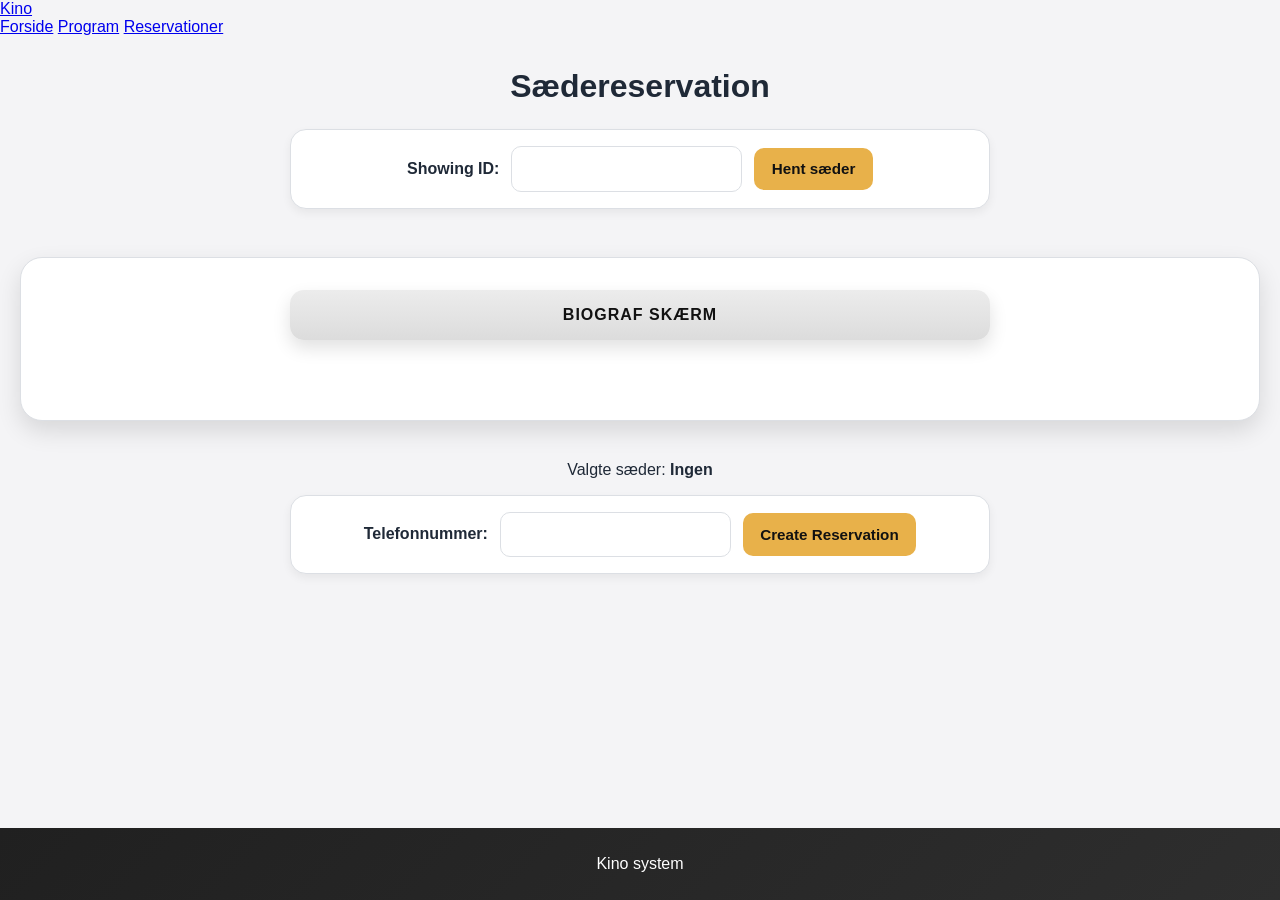
<file: showing.html>
<!DOCTYPE html>
<html lang="da">
<head>
  <meta charset="UTF-8">
  <title>Sædereservation</title>
  <link rel="stylesheet" href="../css/seat-reservation.css">
</head>
<body>

<nav class="navbar">
  <div class="navbar-left">
    <a href="#" class="logo">Kino</a>
  </div>
  <div class="navbar-right">
    <a href="#">Forside</a>
    <a href="#">Program</a>
    <a href="#">Reservationer</a>
  </div>
</nav>

<main>
  <h1>Sædereservation</h1>

  <div class="form-box">
    <label for="showingId">Showing ID:</label>
    <input id="showingId" type="number">
    <button id="btnLoadSeats">Hent sæder</button>
  </div>

  <p id="statusText"></p>

  <div id="cinema">
    <div id="screen">BIOGRAF SKÆRM</div>
    <div id="seatGrid"></div>
  </div>

  <p>
    Valgte sæder:
    <span id="selectedSeatsText">Ingen</span>
  </p>

  <div class="form-box">
    <label for="phoneNr">Telefonnummer:</label>
    <input id="phoneNr" type="text">
    <button id="btnCreateReservation">Create Reservation</button>
  </div>

  <p id="resultMessage"></p>
</main>

<footer>
  <p>Kino system</p>
</footer>

<div id="confirmationPopup" class="overlay">
  <div class="popupboks">
    <h2>Reservation bekræftet</h2>

    <p><strong>Showing:</strong> <span id="popupShowing"></span></p>
    <p><strong>Telefonnummer:</strong> <span id="popupPhone"></span></p>
    <p><strong>Valgte sæder:</strong> <span id="popupSeats"></span></p>

    <div class="popup-footer">
      <button id="popupOkBtn">OK</button>
    </div>
  </div>
</div>

<script src="../js/seat-reservation.js"></script>
</body>
</html>
</file>
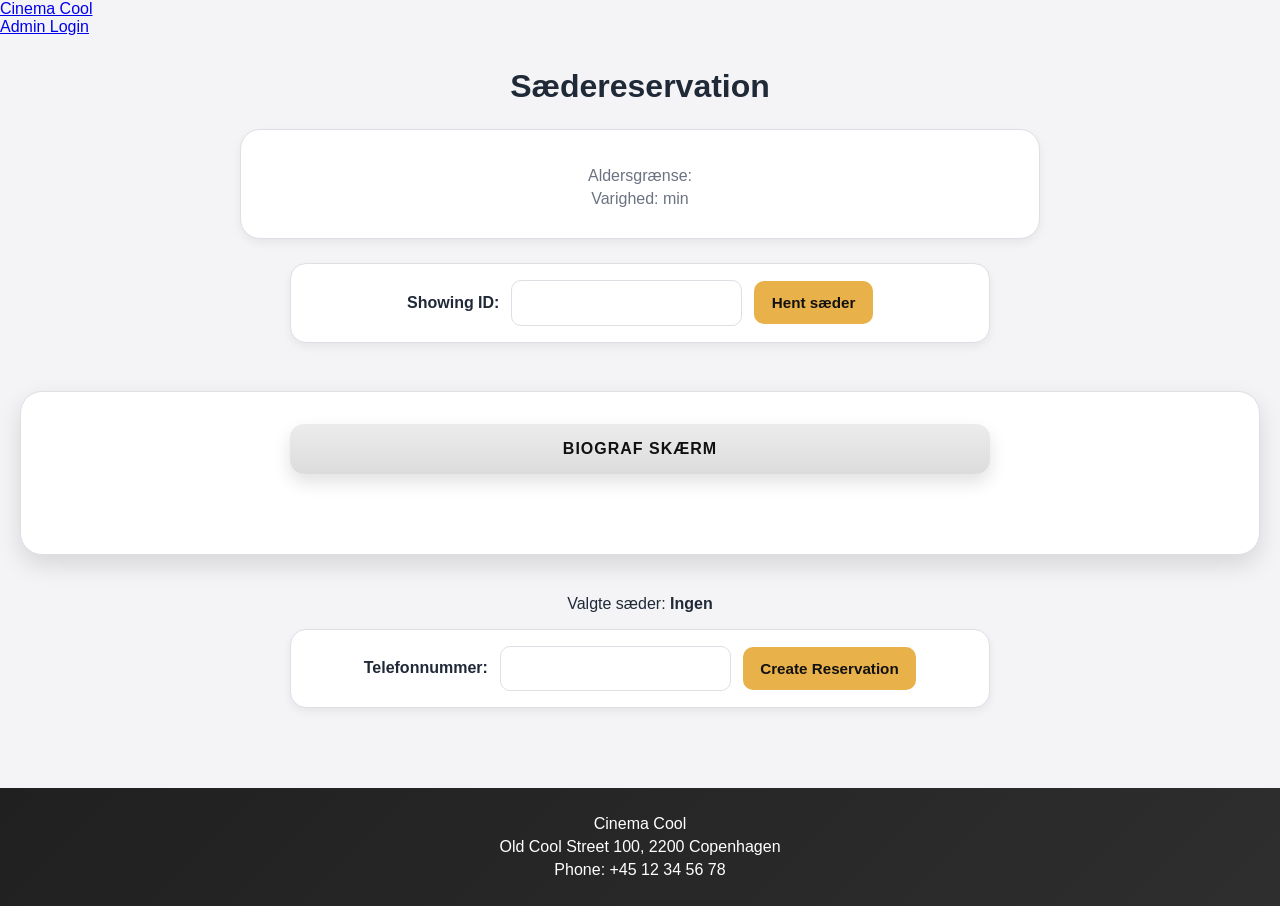
<file: HTML/showing.html>
<!DOCTYPE html>
<html lang="da">
<head>
  <meta charset="UTF-8">
  <title>Sædereservation</title>
  <link rel="stylesheet" href="../css/seat-reservation.css">
</head>
<body>

<!-- header fragment -->
<div id="header-container"></div>

<main>
  <h1>Sædereservation</h1>

  <div class="movie-info">
    <!-- Her vises filmens billede, hvis filmen har et -->
    <img id="movieImage" alt="Film billede" style="max-width: 250px; display: none; margin-bottom: 15px;">
    <h2 id="movieTitle"></h2>
    <p>Aldersgrænse: <span id="movieAgeLimit"></span></p>
    <p>Varighed: <span id="movieDuration"></span> min</p>
  </div>

  <!-- hidden div, til at indtaste showing id manuelt, og som også sender værdien videre fra URL så den showings sæder bliver hentet-->
  <div class="form-box" hidden>
    <label for="showingId">Showing ID:</label>
    <input id="showingId" type="number">
    <button id="btnLoadSeats">Hent sæder</button>
  </div>

  <p id="statusText"></p>

  <div id="cinema">
    <div id="screen">BIOGRAF SKÆRM</div>
    <div id="seatGrid"></div>
  </div>

  <p>
    Valgte sæder:
    <span id="selectedSeatsText">Ingen</span>
  </p>

  <div class="form-box">
    <label for="phoneNr">Telefonnummer:</label>
    <input id="phoneNr" type="text">
    <button id="btnCreateReservation">Create Reservation</button>
  </div>

  <p id="resultMessage"></p>
</main>

<div id="confirmationPopup" class="overlay">
  <div class="popupboks">
    <h2>Reservation bekræftet</h2>

    <p><strong>Showing:</strong> <span id="popupShowing"></span></p>
    <p><strong>Telefonnummer:</strong> <span id="popupPhone"></span></p>
    <p><strong>Valgte sæder:</strong> <span id="popupSeats"></span></p>

    <div class="popup-footer">
      <button id="popupOkBtn">OK</button>
    </div>
  </div>
</div>

<div id="footer-container"></div>

<!-- JS scripts -->
<script src="/js/fragments.js"></script>

<script src="../js/seat-reservation.js"></script>
</body>
</html>
</file>
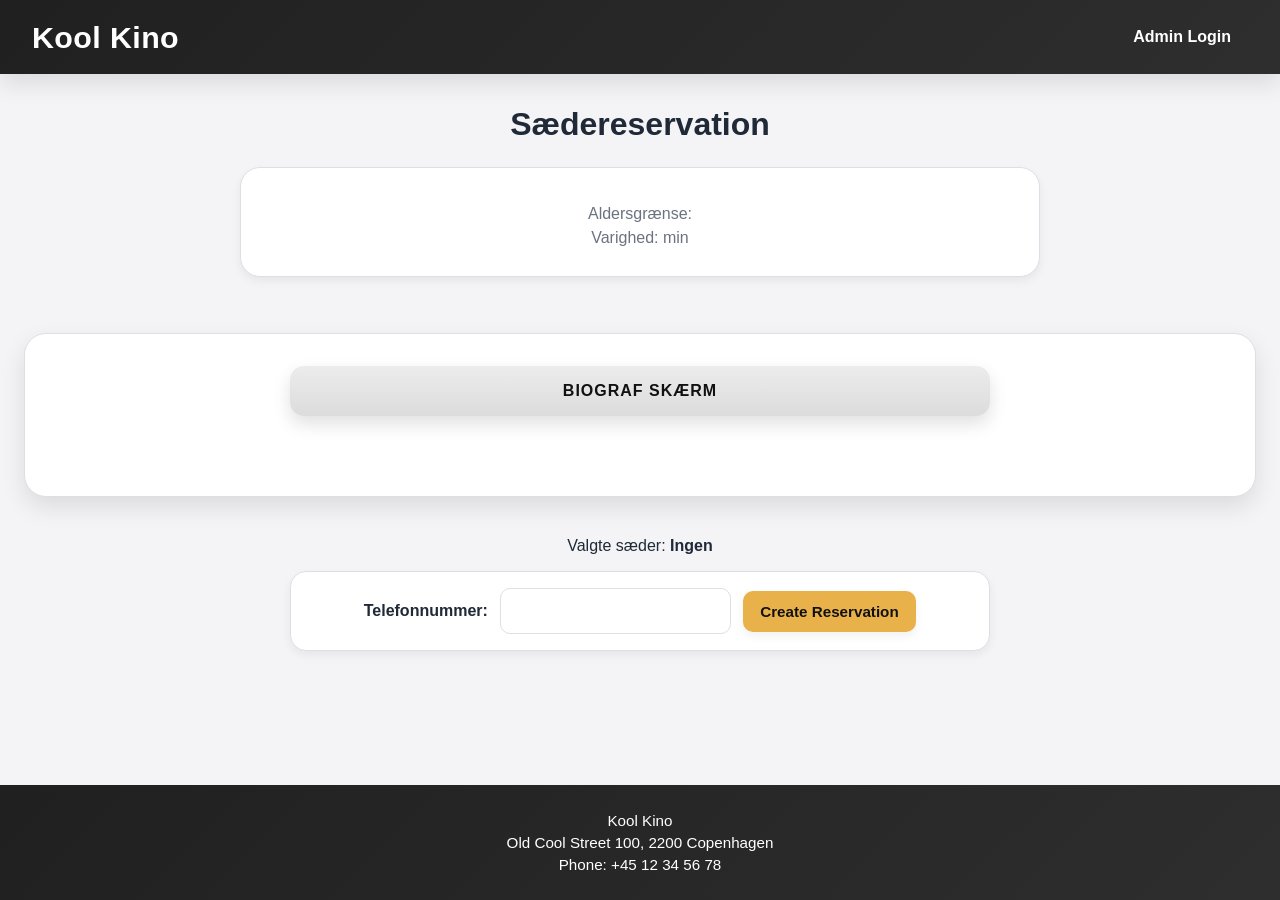
<file: index/showing.html>
<!DOCTYPE html>
<html lang="da">
<head>
  <meta charset="UTF-8">
  <title>Sædereservation</title>
  <link rel="stylesheet" href="../css/seat-reservation.css">
  <link rel="stylesheet" href="../css/style.css">

</head>
<body>

<!-- header fragment -->
<div id="header-container"></div>

<main>
  <h1>Sædereservation</h1>

  <div class="movie-info">
    <!-- Her vises filmens billede, hvis filmen har et -->
    <img id="movieImage" alt="Film billede" style="max-width: 250px; display: none; margin-bottom: 15px;">
    <h2 id="movieTitle"></h2>
    <p>Aldersgrænse: <span id="movieAgeLimit"></span></p>
    <p>Varighed: <span id="movieDuration"></span> min</p>
  </div>

  <!-- hidden div, til at indtaste showing id manuelt, og som også sender værdien videre fra URL så den showings sæder bliver hentet-->
  <div hidden>
    <label for="showingId" hidden>Showing ID:</label>
    <input id="showingId" type="number" hidden>
    <button id="btnLoadSeats" hidden>Hent sæder</button>
  </div>

  <p id="statusText"></p>

  <div id="cinema">
    <div id="screen">BIOGRAF SKÆRM</div>
    <div id="seatGrid"></div>
  </div>

  <p>
    Valgte sæder:
    <span id="selectedSeatsText">Ingen</span>
  </p>

  <div class="form-box">
    <label for="phoneNr">Telefonnummer:</label>
    <input id="phoneNr" type="text">
    <button id="btnCreateReservation">Create Reservation</button>
  </div>

  <p id="resultMessage"></p>
</main>

<div id="confirmationPopup" class="overlay">
  <div class="popupboks">
    <h2>Reservation bekræftet</h2>

    <p><strong>Showing:</strong> <span id="popupShowing"></span></p>
    <p><strong>Telefonnummer:</strong> <span id="popupPhone"></span></p>
    <p><strong>Valgte sæder:</strong> <span id="popupSeats"></span></p>

    <div class="popup-footer">
      <button id="popupOkBtn">OK</button>
    </div>
  </div>
</div>

<div id="footer-container"></div>

<!-- JS scripts -->
<script src="/js/fragments.js"></script>

<script src="../js/seat-reservation.js"></script>
</body>
</html>
</file>
<file: css/seat-reservation.css>
/* =========================
   SEAT-RESERVATION.CSS
   Showing / sædereservation
   ========================= */

*,
*::before,
*::after {
    box-sizing: border-box;
}

:root {
    --bg: #f4f4f6;
    --surface: #ffffff;
    --surface-2: #f8f8fa;
    --text: #1f2937;
    --muted: #6b7280;
    --border: #dcdfe4;
    --dark: #202020;
    --dark-2: #2d2d2d;
    --accent: #e8b14a;
    --accent-hover: #d79f34;
    --green: #1f9d55;
    --blue: #2563eb;
    --red: #dc2626;
    --shadow-sm: 0 4px 10px rgba(0, 0, 0, 0.06);
    --shadow-md: 0 10px 25px rgba(0, 0, 0, 0.12);
    --radius: 16px;
    --max-width: 1300px;
}

html,
body {
    margin: 0;
    padding: 0;
}

body {
    font-family: Arial, sans-serif;
    background: var(--bg);
    color: var(--text);
    min-height: 100vh;
    display: flex;
    flex-direction: column;
}

/* =========================
   MAIN
   ========================= */

main {
    width: 100%;
    max-width: var(--max-width);
    margin: 0 auto;
    padding: 2rem 1.25rem 3rem;
    display: flex;
    flex-direction: column;
    align-items: center;
}

h1 {
    margin: 0 0 1.5rem;
    font-size: 2rem;
    text-align: center;
}

/* =========================
   MOVIE INFO
   ========================= */

.movie-info {
    width: 100%;
    max-width: 800px;
    background: var(--surface);
    border: 1px solid var(--border);
    border-radius: 20px;
    box-shadow: var(--shadow-sm);
    padding: 1.5rem;
    margin-bottom: 1.5rem;
    text-align: center;
}

.movie-info img {
    width: 100%;
    max-width: 260px;
    max-height: 360px;
    object-fit: cover;
    border-radius: 16px;
    display: block;
    margin: 0 auto 1rem;
    box-shadow: var(--shadow-sm);
}

.movie-info h2 {
    margin: 0.5rem 0 0.8rem;
    font-size: 1.6rem;
}

.movie-info p {
    margin: 0.35rem 0;
    color: var(--muted);
    font-size: 1rem;
}

/* =========================
   STATUS / SELECTED TEXT
   ========================= */

#statusText,
#selectedSeatsText,
#resultMessage {
    width: 100%;
    max-width: 800px;
    margin: 0.5rem auto;
    text-align: center;
    font-size: 1rem;
    font-weight: 600;
}

#selectedSeatsText {
    color: var(--text);
}

/* =========================
   CINEMA AREA
   ========================= */

#cinema {
    width: 100%;
    background: var(--surface);
    border: 1px solid var(--border);
    border-radius: 22px;
    box-shadow: var(--shadow-md);
    padding: 2rem 1rem;
    margin: 1rem 0 1.5rem;
    display: flex;
    flex-direction: column;
    align-items: center;
    overflow-x: auto;
}

#screen {
    width: min(700px, 90%);
    margin-bottom: 2rem;
    padding: 1rem;
    background: linear-gradient(180deg, #ececec, #dcdcdc);
    color: #111;
    font-weight: 800;
    letter-spacing: 1px;
    text-align: center;
    border-radius: 14px;
    box-shadow: 0 8px 18px rgba(0, 0, 0, 0.12);
}

#seatGrid {
    display: grid;
    gap: 0.6rem;
    justify-content: center;
    min-width: fit-content;
    padding: 0.5rem;
}

/* =========================
   SEATS
   ========================= */

.seat {
    width: 55px;
    height: 55px;
    border: none;
    border-radius: 14px 14px 10px 10px;
    color: white;
    font-size: 0.72rem;
    font-weight: 700;
    cursor: pointer;
    position: relative;
    transition: transform 0.15s ease, opacity 0.15s ease;
    box-shadow: 0 3px 8px rgba(0, 0, 0, 0.16);
}

.seat:hover:not(:disabled) {
    transform: translateY(-2px);
}

.seat::before,
.seat::after {
    content: "";
    position: absolute;
    top: 10px;
    width: 6px;
    height: 28px;
    background-color: #444;
    border-radius: 4px;
}

.seat::before {
    left: -4px;
}

.seat::after {
    right: -4px;
}

.available {
    background-color: var(--green);
}

.selected {
    background-color: var(--blue);
}

.reserved {
    background-color: var(--red);
    cursor: not-allowed;
    opacity: 0.92;
}

/* =========================
   FORM
   ========================= */

.form-box {
    width: 100%;
    max-width: 700px;
    background: var(--surface);
    border: 1px solid var(--border);
    border-radius: 16px;
    box-shadow: var(--shadow-sm);
    padding: 1rem 1.2rem;
    margin-bottom: 1rem;
    display: flex;
    justify-content: center;
    align-items: center;
    gap: 0.75rem;
    flex-wrap: wrap;
}

label {
    font-weight: 700;
    color: var(--text);
}

input {
    padding: 0.8rem 0.9rem;
    font-size: 1rem;
    border: 1px solid var(--border);
    border-radius: 10px;
    min-width: 220px;
    background: white;
    color: var(--text);
}

input:focus {
    outline: none;
    border-color: var(--accent);
    box-shadow: 0 0 0 3px rgba(232, 177, 74, 0.18);
}

button {
    border: none;
    border-radius: 10px;
    padding: 0.8rem 1.1rem;
    font-size: 0.95rem;
    font-weight: 700;
    cursor: pointer;
    background: var(--accent);
    color: #111;
    transition: 0.2s ease;
}

button:hover {
    background: var(--accent-hover);
}

/* =========================
   POPUP
   ========================= */

.overlay {
    position: fixed;
    inset: 0;
    background: rgba(17, 24, 39, 0.62);
    display: none;
    justify-content: center;
    align-items: center;
    z-index: 1000;
    padding: 1rem;
}

.popupboks {
    background: white;
    color: var(--text);
    padding: 1.5rem;
    border-radius: 18px;
    width: 100%;
    max-width: 420px;
    box-shadow: var(--shadow-md);
    text-align: left;
}

.popupboks h2 {
    margin-top: 0;
    margin-bottom: 1rem;
    text-align: center;
}

.popupboks p {
    margin: 0.7rem 0;
    line-height: 1.5;
}

.popup-footer {
    display: flex;
    justify-content: center;
    margin-top: 1.2rem;
}

.popup-footer button {
    min-width: 120px;
}

/* =========================
   FOOTER
   ========================= */

footer {
    background: linear-gradient(135deg, #202020, #2e2e2e);
    color: white;
    text-align: center;
    padding: 1.4rem 1rem;
    margin-top: auto;
}

footer p {
    margin: 0.3rem 0;
}

/* =========================
   RESPONSIVE
   ========================= */

@media (max-width: 768px) {
    main {
        padding: 1.2rem 0.8rem 2rem;
    }

    h1 {
        font-size: 1.6rem;
    }

    .movie-info {
        padding: 1rem;
    }

    .movie-info h2 {
        font-size: 1.3rem;
    }

    .form-box {
        flex-direction: column;
        align-items: stretch;
    }

    .form-box label {
        text-align: center;
    }

    input,
    button {
        width: 100%;
        min-width: unset;
    }

    .seat {
        width: 44px;
        height: 44px;
        font-size: 0.62rem;
    }

    .seat::before,
    .seat::after {
        height: 22px;
        top: 8px;
    }

    #screen {
        font-size: 0.95rem;
    }
}
</file>
<file: css/style.css>
/* =========================
   STYLE.CSS
   Index + fælles styling
   ========================= */

*,
*::before,
*::after {
    box-sizing: border-box;
}

:root {
    --bg: #f4f4f6;
    --surface: #ffffff;
    --surface-2: #f8f8fa;
    --text: #1f2937;
    --muted: #6b7280;
    --border: #dcdfe4;
    --dark: #1f1f1f;
    --dark-2: #2d2d2d;
    --accent: #e8b14a;
    --accent-hover: #d79f34;
    --shadow-sm: 0 4px 10px rgba(0, 0, 0, 0.06);
    --shadow-md: 0 10px 25px rgba(0, 0, 0, 0.10);
    --radius: 14px;
    --radius-sm: 10px;
    --max-width: 1300px;
}

html,
body {
    margin: 0;
    padding: 0;
}

body {
    font-family: Arial, sans-serif;
    background: var(--bg);
    color: var(--text);
    min-height: 100vh;
    display: flex;
    flex-direction: column;
}

/* =========================
   HEADER / NAVBAR
   ========================= */

.navbar {
    background: linear-gradient(135deg, #202020, #2e2e2e);
    color: white;
    padding: 1rem 2rem;
    display: flex;
    justify-content: space-between;
    align-items: center;
    gap: 1rem;
    box-shadow: var(--shadow-md);
    position: sticky;
    top: 0;
    z-index: 100;
}

.navbar-left .logo {
    color: white;
    text-decoration: none;
    font-size: 1.9rem;
    font-weight: 800;
    letter-spacing: 0.4px;
}

.navbar-right {
    display: flex;
    align-items: center;
    gap: 0.75rem;
}

.navbar-right a {
    color: white;
    text-decoration: none;
    padding: 0.7rem 1rem;
    border-radius: 10px;
    transition: 0.2s ease;
    border: 1px solid transparent;
    font-weight: 600;
}

.navbar-right a:hover {
    background: white;
    color: var(--dark);
    border-color: white;
}

/* =========================
   MAIN
   ========================= */

main {
    width: 100%;
    max-width: var(--max-width);
    margin: 0 auto;
    padding: 2rem 1.5rem 3rem;
    flex: 1;
}

/* =========================
   DATE SELECTOR
   ========================= */

.date-selector {
    background: var(--surface);
    border: 1px solid var(--border);
    border-radius: 16px;
    box-shadow: var(--shadow-sm);
    padding: 1rem 1.25rem;
    margin: 0 auto 2rem;
    display: flex;
    justify-content: center;
    align-items: center;
    gap: 1rem;
    width: fit-content;
    min-width: 280px;
}

#currentDate {
    min-width: 150px;
    text-align: center;
    font-size: 1.05rem;
    font-weight: 700;
    color: var(--text);
}

/* =========================
   BUTTONS
   ========================= */

button {
    border: none;
    border-radius: 10px;
    padding: 0.75rem 1.1rem;
    font-size: 0.95rem;
    font-weight: 700;
    cursor: pointer;
    background: var(--accent);
    color: #111;
    transition: 0.2s ease;
    box-shadow: var(--shadow-sm);
}

button:hover {
    background: var(--accent-hover);
    transform: translateY(-1px);
}

/* =========================
   MOVIE GRID
   ========================= */

#movie-container {
    display: grid;
    grid-template-columns: repeat(auto-fit, minmax(260px, 1fr));
    gap: 1.5rem;
    align-items: stretch;
}

.movie-card {
    background: var(--surface);
    border: 1px solid var(--border);
    border-radius: 18px;
    overflow: hidden;
    box-shadow: var(--shadow-sm);
    transition: 0.22s ease;
    cursor: pointer;
    display: flex;
    flex-direction: column;
    min-height: 100%;
}

.movie-card:hover {
    transform: translateY(-4px);
    box-shadow: var(--shadow-md);
}

.movie-poster {
    width: 100%;
    height: 320px;
    object-fit: cover;
    display: block;
    background: #ddd;
}

.movie-card h3 {
    margin: 1rem 1rem 0.6rem;
    font-size: 1.2rem;
    line-height: 1.3;
    color: var(--text);
}

.movie-card p {
    margin: 0 1rem 0.6rem;
    color: var(--muted);
    font-size: 0.98rem;
    line-height: 1.4;
}

.movie-card p:last-child {
    margin-bottom: 1.2rem;
}

.movie-card .time {
    font-weight: 700;
    color: var(--text);
}

/* tom besked */
#movie-container > p {
    grid-column: 1 / -1;
    background: var(--surface);
    border: 1px dashed var(--border);
    padding: 2rem;
    border-radius: 16px;
    text-align: center;
    color: var(--muted);
    box-shadow: var(--shadow-sm);
}

/* =========================
   FOOTER
   ========================= */

footer {
    background: linear-gradient(135deg, #202020, #2e2e2e);
    color: white;
    text-align: center;
    padding: 1.4rem 1rem;
    margin-top: auto;
}

footer p {
    margin: 0.3rem 0;
    font-size: 0.95rem;
}

/* =========================
   RESPONSIVE
   ========================= */

@media (max-width: 768px) {
    .navbar {
        padding: 1rem;
        flex-direction: column;
        align-items: stretch;
    }

    .navbar-left,
    .navbar-right {
        display: flex;
        justify-content: center;
    }

    .navbar-left .logo {
        font-size: 1.6rem;
        text-align: center;
    }

    .navbar-right {
        flex-wrap: wrap;
    }

    main {
        padding: 1.2rem 1rem 2rem;
    }

    .date-selector {
        width: 100%;
        min-width: unset;
    }

    #movie-container {
        grid-template-columns: 1fr;
    }

    .movie-poster {
        height: 260px;
    }
}
</file>
